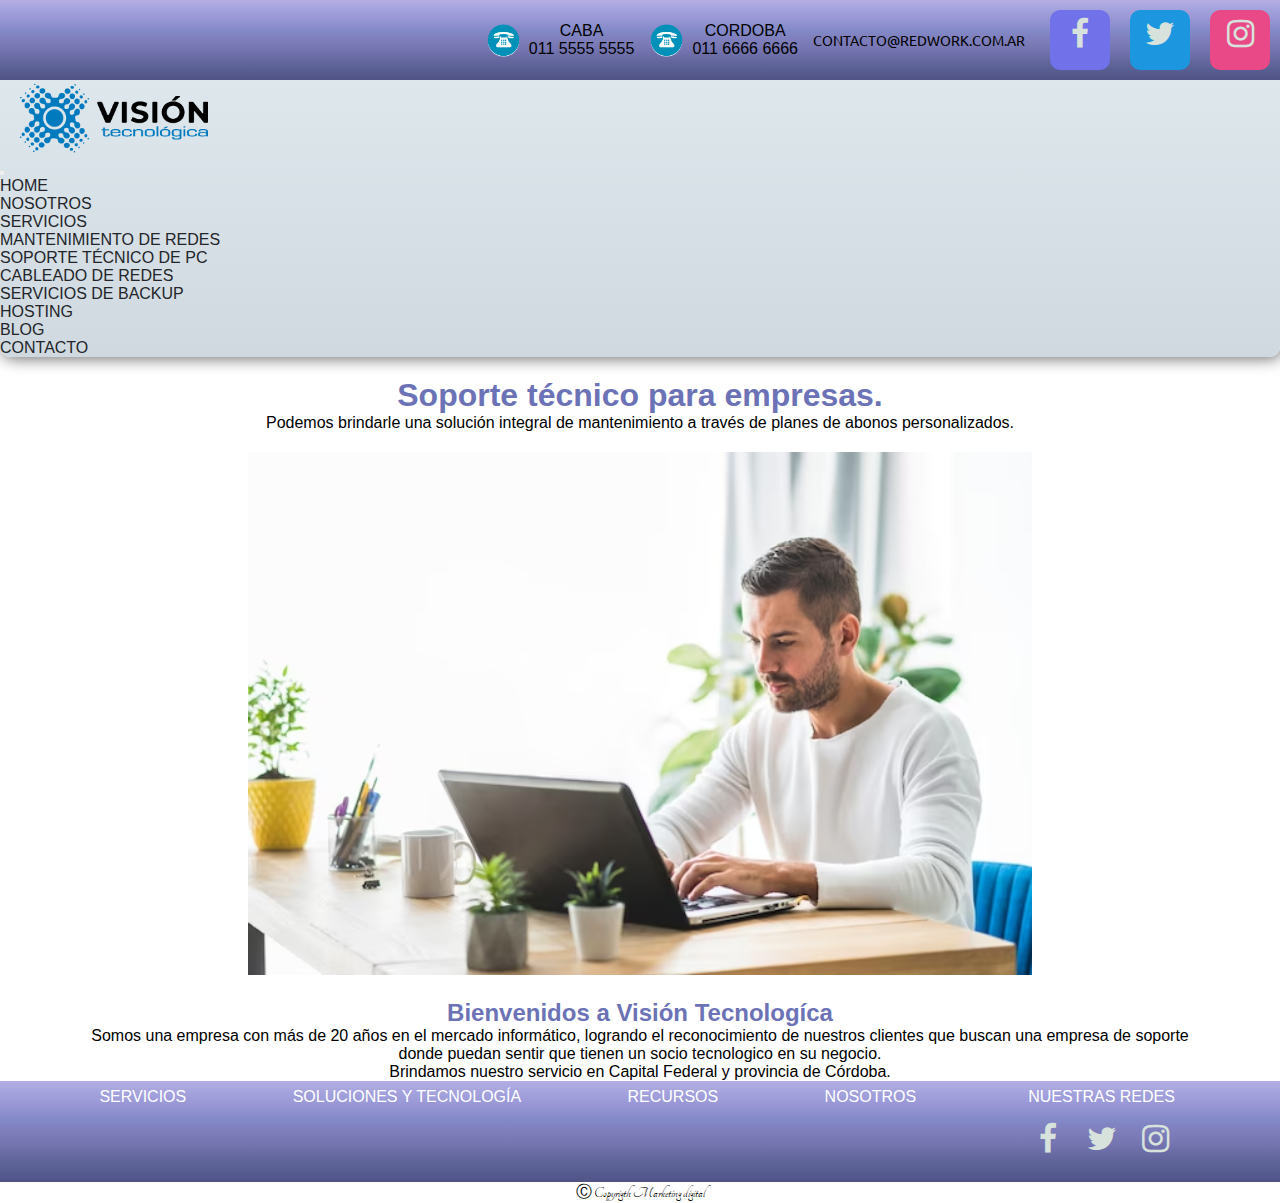
<file: index.html>
<!DOCTYPE html>
<html lang="en">

<head>
  <meta charset="UTF-8">
  <meta http-equiv="X-UA-Compatible" content="IE=edge">
  <meta name="viewport" content="width=device-width, initial-scale=1.0">
  <meta name="description" content="Visión Tecnológica-Soporte de computadoras-Soporte-iT-Redes-">
  <meta name="keywords" content="Informática, Sistemas, Computadoras, Redes, Soporte Técnico">
  <link rel="shortcut icon" href="./recursos/icono.png">
  <title>Visión | Inicio</title>
  <link href="https://cdn.jsdelivr.net/npm/bootstrap@5.3.0/dist/css/bootstrap.min.css" rel="stylesheet"
    integrity="sha384-9ndCyUaIbzAi2FUVXJi0CjmCapSmO7SnpJef0486qhLnuZ2cdeRhO02iuK6FUUVM" crossorigin="anonymous">
  <link href="https://maxcdn.bootstrapcdn.com/font-awesome/4.7.0/css/font-awesome.min.css" rel="stylesheet"
    integrity="sha384-wvfXpqpZZVQGK6TAh5PVlGOfQNHSoD2xbE+QkPxCAFlNEevoEH3Sl0sibVcOQVnN" crossorigin="anonymous">
  <link rel="stylesheet" href="./css/style.css">
</head>

<body>

  <header class="header">
    <section class="header-hijo">
      <nav class="nav-header">
        <div>
          <div>
            <img class="te" src="./recursos/Te.png" alt="te">
          </div>
          <div>
            <ul>
              <li>CABA</li>
              <li>011 5555 5555</li>
            </ul>
          </div>
          <div>
            <img class="te" src="./recursos/Te.png" alt="te">
          </div>
          <div>
            <ul>
              <li>Cordoba</li>
              <li>011 6666 6666</li>
            </ul>
          </div>
          <div>
            <p class="correo">contacto@redwork.com.ar</p>
          </div>
        
          <div class="wrapper">
            <ul>
              <li class="facebook"><a href="https://www.facebook.com/" target="_blank"><i class="fa fa-facebook fa-2x"
                    aria-hidden="true"></i></a></li>
              <li class="twitter"><a href="https://twitter.com/?lang=es" target="_blank"><i class="fa fa-twitter fa-2x"
                    aria-hidden="true"></i></a></li>
              <li class="instagram"><a href="https://www.instagram.com/" target="_blank"><i
                    class="fa fa-instagram fa-2x" aria-hidden="true"></i></a></li>
            </ul>
          </div>

      </nav>


    </section>

    <nav class="navbar navbar-expand-lg">
      <a href="./index.html"><img class="logo" src="./recursos/logotipoweb.png" alt="logo-web"></a>

      <div class="container-fluid">
        <button class="navbar-toggler" type="button" data-bs-toggle="collapse" data-bs-target="#navbarSupportedContent"
          aria-controls="navbarSupportedContent" aria-expanded="false" aria-label="Toggle navigation">
          <span class="navbar-toggler-icon"></span>
        </button>
        <div class="collapse navbar-collapse" id="navbarSupportedContent">

          <ul class="navbar-nav me-auto mb-2 mb-lg-0">

            <li class="nav-item">
              <a class="nav-link active" aria-current="page" href="#">Home</a>
            </li>

            <li class="nav-item">
              <a class="nav-link" href="./pages/nosotros.html">Nosotros</a>
            </li>
            <li class="nav-item dropdown">
              <a class="nav-link dropdown-toggle" href="./pages/servicios.html" role="button" data-bs-toggle="dropdown"
                aria-expanded="false">
                Servicios
              </a>
              <ul class="dropdown-menu">
                <li><a class="dropdown-item" href="./pages/servicios.html">Mantenimiento de Redes</a></li>
                <li><a class="dropdown-item" href="./pages/servicios.html">Soporte técnico de PC</a></li>
                <li><a class="dropdown-item" href="./pages/servicios.html">Cableado de Redes</a></li>
                <li><a class="dropdown-item" href="./pages/servicios.html">Servicios de Backup</a></li>
                <li><a class="dropdown-item" href="./pages/servicios.html">Hosting</a></li>

              </ul>
            </li>
            <li><a class="nav-link" href="./pages/blog.html">Blog</a>
            </li>
            <li>
              <a class="nav-link" href="./pages/contacto.html">Contacto</a>
            </li>
          </ul>
        </div>
      </div>
    </nav>
  </header>

  <main class="main-index">
    <h1>Soporte técnico para empresas.</h1>
    <p>Podemos brindarle una solución integral de mantenimiento a través de planes de abonos personalizados.</p>
    <img src="./recursos/1.avif" alt="hombre trabajando">
    <h2 class="bienvenidos"><span class="edit">Bienvenidos a Visión Tecnologíca</span> </h2>
    <p>Somos una empresa con más de 20 años en el mercado informático, logrando el reconocimiento de nuestros clientes
      que buscan una empresa de soporte donde puedan sentir que tienen un socio tecnologico en su negocio.</p>
    <p>Brindamos nuestro servicio en Capital Federal y provincia de Córdoba.</p>
  </main>

  <footer class="footer">

    <div>
      <ul>
        <li><a class="footer-servicios" href="./pages/servicios.html">SERVICIOS</li></a>
      </ul>
    </div>
    <div>
      <ul>
        <li><a class="footer-soluciones" href="./pages/contacto.html">SOLUCIONES Y TECNOLOGÍA</li></a>
      </ul>
    </div>
    <div>
      <ul>
        <li><a class="footer-recursos" href="./pages/nosotros.html">RECURSOS</li></a>
      </ul>
    </div>
    <div>
      <ul>
        <li><a class="footer-nosotros" href="./pages/nosotros.html">NOSOTROS</li></a>
      </ul>
    </div>
    <div class="footer-redes">
      <ul>
        <li class="texto-redes">NUESTRAS REDES</li>

      </ul>
      <div class="wrapper">
        <ul>
          <li class="facebook"><a href="https://www.facebook.com/" target="_blank"><i class="fa fa-facebook fa-2x"
                aria-hidden="true"></i></a></li>
          <li class="twitter"><a href="https://twitter.com/?lang=es" target="_blank"><i class="fa fa-twitter fa-2x"
                aria-hidden="true"></i></a></li>
          <li class="instagram"><a href="https://www.instagram.com/" target="_blank"><i class="fa fa-instagram fa-2x"
                aria-hidden="true"></i></a></li>
        </ul>
      </div>
    </div>
  </footer>
  <p class="firma">&#9400; Copyrigth Marketing digital</p>

  <script src="https://cdn.jsdelivr.net/npm/bootstrap@5.3.0/dist/js/bootstrap.bundle.min.js"
    integrity="sha384-geWF76RCwLtnZ8qwWowPQNguL3RmwHVBC9FhGdlKrxdiJJigb/j/68SIy3Te4Bkz"
    crossorigin="anonymous"></script>
</body>

</html>
</file>
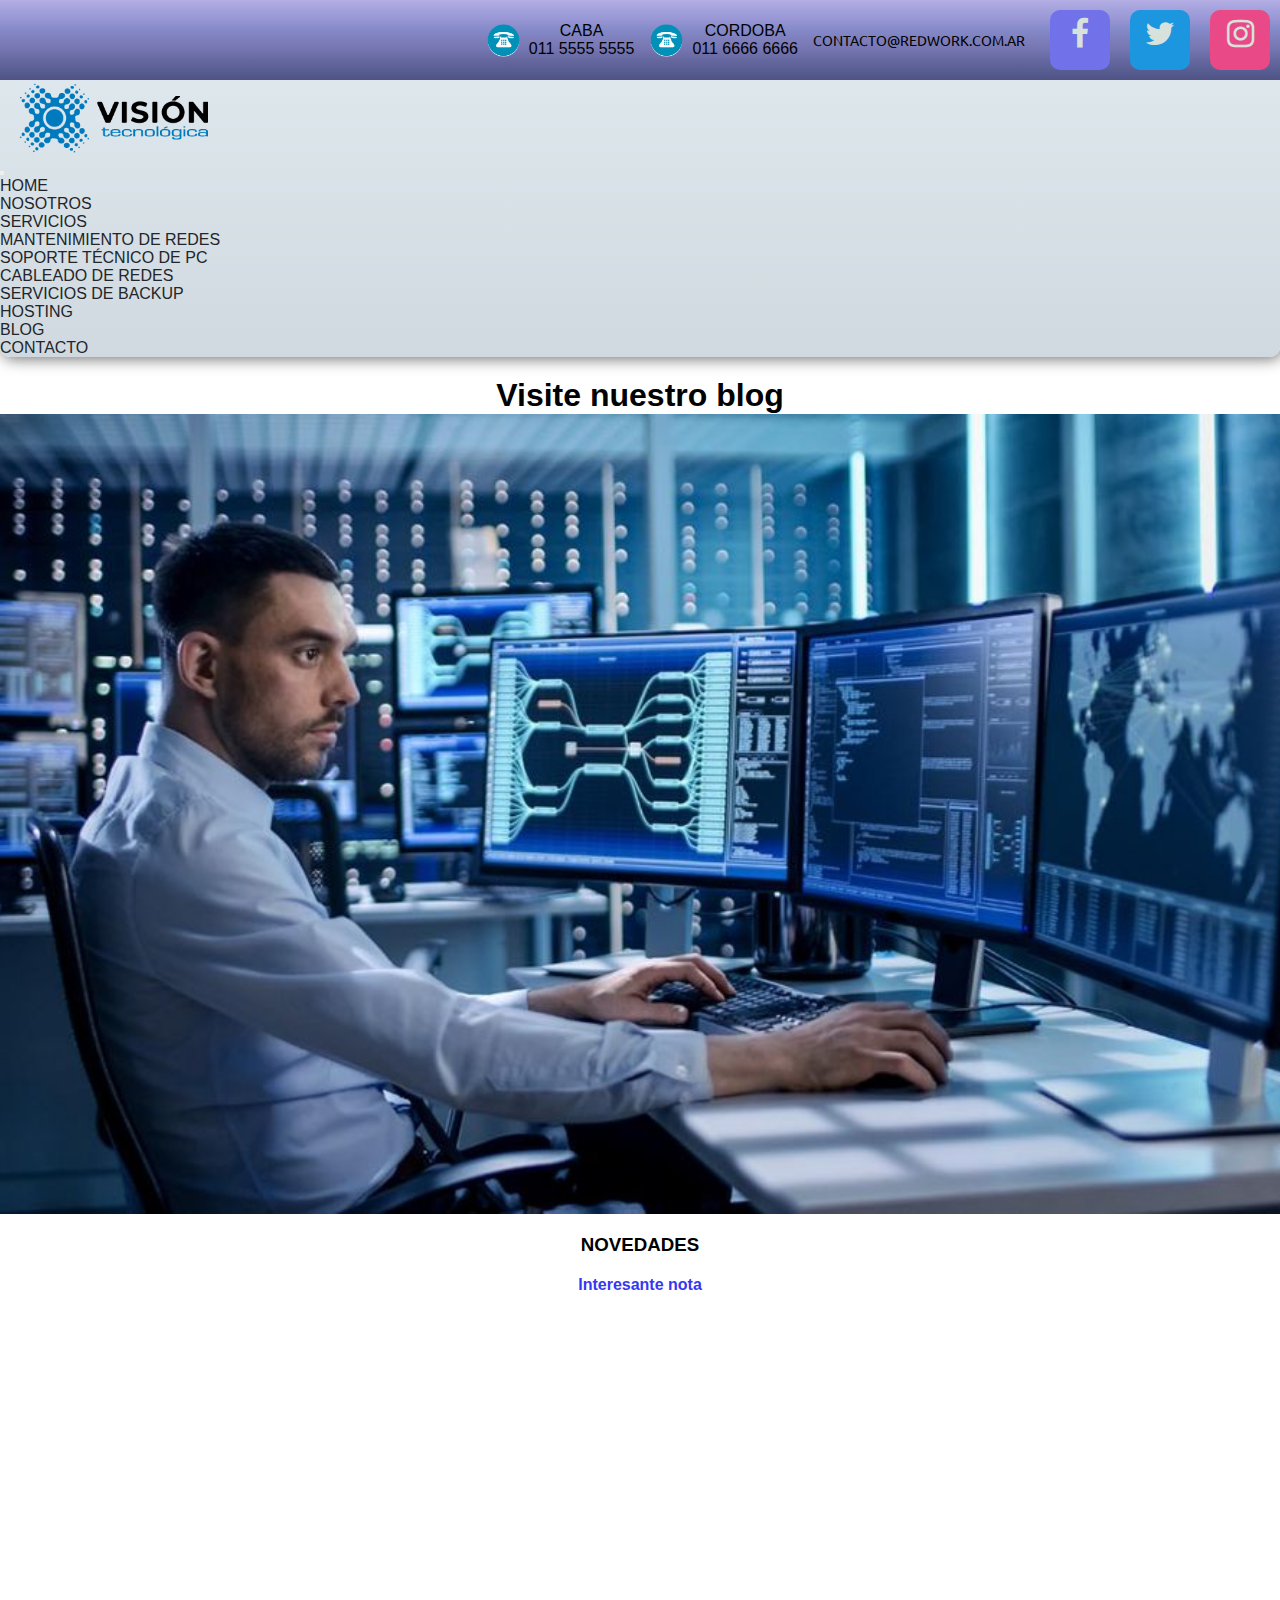
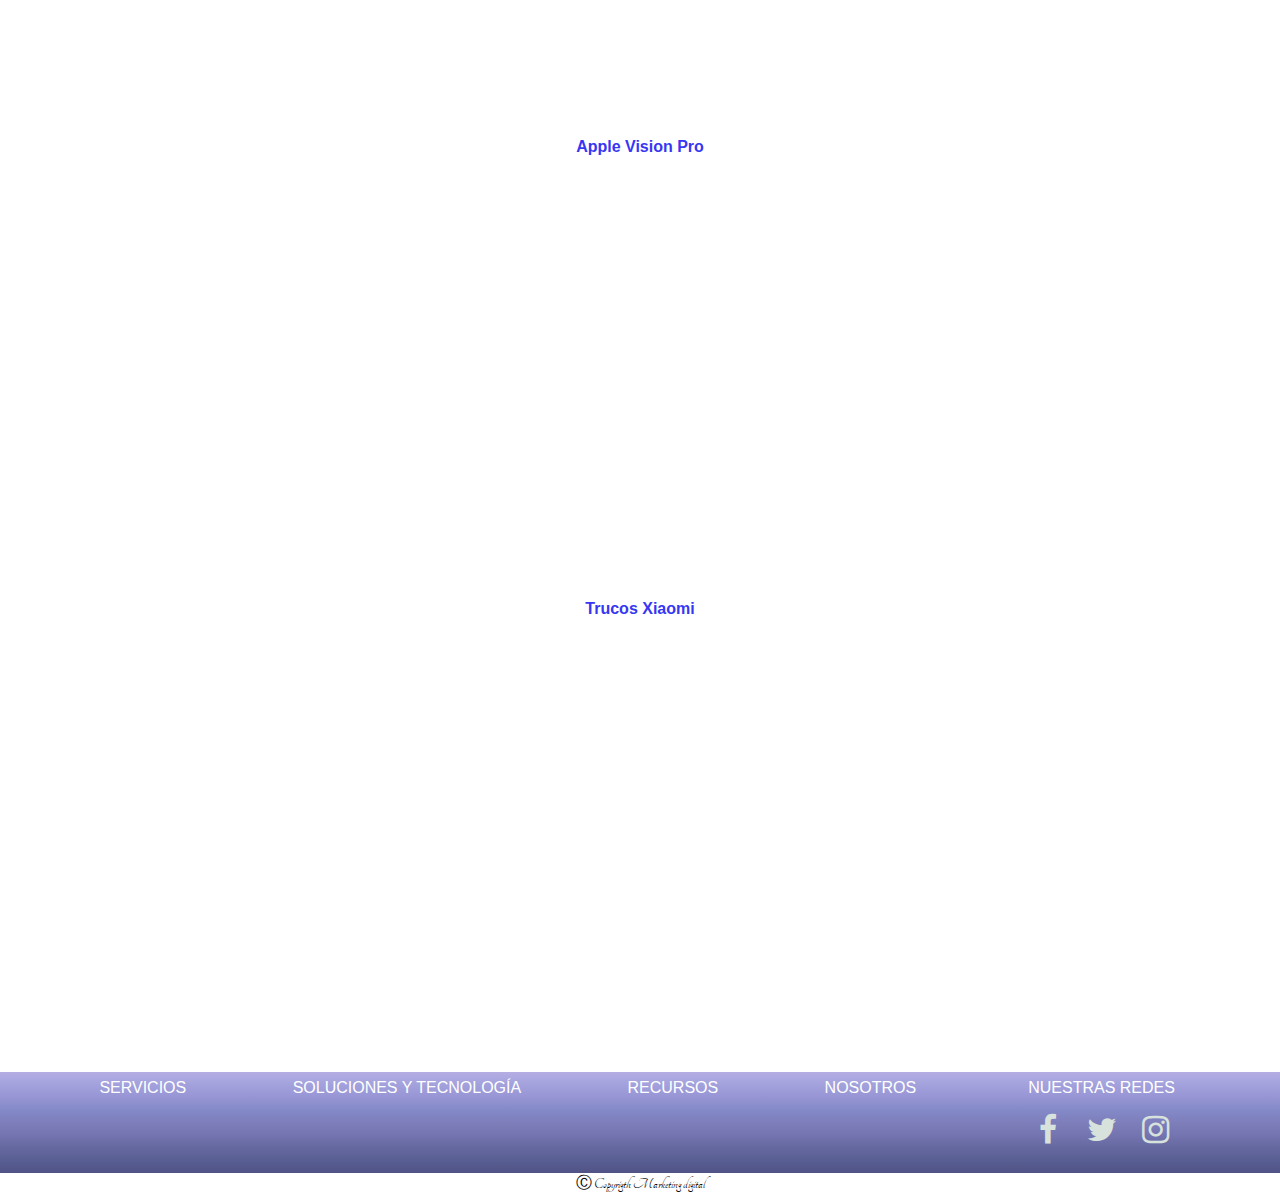
<file: pages/blog.html>
<!DOCTYPE html>
<html lang="en">

<head>
  <meta charset="UTF-8">
  <meta http-equiv="X-UA-Compatible" content="IE=edge">
  <meta name="viewport" content="width=device-width, initial-scale=1.0">
  <meta name="description"
    content="Visión Tecnológica-Personal altamente calificado-Cursos y Posgrados- Capacitaciones">
  <meta name="keywords" content="Novedades, Blog, Apple, Informático, Tecnología, Trucos, Xiaomi">
  <link rel="shortcut icon" href="../recursos/icono.png">
  <title>Visión | Blog</title>
  <link href="https://cdn.jsdelivr.net/npm/bootstrap@5.3.0/dist/css/bootstrap.min.css" rel="stylesheet"
    integrity="sha384-9ndCyUaIbzAi2FUVXJi0CjmCapSmO7SnpJef0486qhLnuZ2cdeRhO02iuK6FUUVM" crossorigin="anonymous">
  <link href="https://maxcdn.bootstrapcdn.com/font-awesome/4.7.0/css/font-awesome.min.css" rel="stylesheet"
    integrity="sha384-wvfXpqpZZVQGK6TAh5PVlGOfQNHSoD2xbE+QkPxCAFlNEevoEH3Sl0sibVcOQVnN" crossorigin="anonymous">
  <link rel="stylesheet" href="../css/style.css">
</head>

<body>

  <header class="header">
    <section class="header-hijo">
      <nav class="nav-header">
        <div>
          <div>
            <img class="te" src="../recursos/Te.png" alt="te">
          </div>
          <div>
            <ul>
              <li>CABA</li>
              <li>011 5555 5555</li>
            </ul>
          </div>
          <div>
            <img class="te" src="../recursos/Te.png" alt="te">
          </div>
          <div>
            <ul>
              <li>Cordoba</li>
              <li>011 6666 6666</li>
            </ul>
          </div>
          <div>
            <p class="correo">contacto@redwork.com.ar</p>
          </div>

          <div class="wrapper">
            <ul>
              <li class="facebook"><a href="https://www.facebook.com/" target="_blank"><i class="fa fa-facebook fa-2x"
                    aria-hidden="true"></i></a></li>
              <li class="twitter"><a href="https://twitter.com/?lang=es" target="_blank"><i class="fa fa-twitter fa-2x"
                    aria-hidden="true"></i></a></li>
              <li class="instagram"><a href="https://www.instagram.com/" target="_blank"><i
                    class="fa fa-instagram fa-2x" aria-hidden="true"></i></a></li>
            </ul>
          </div>


      </nav>
    </section>
    <nav class="navbar navbar-expand-lg">
      <a href="../index.html"><img class="logo" src="../recursos/logotipoweb.png" alt="logo-web"></a>
      <div class="container-fluid">
        <button class="navbar-toggler" type="button" data-bs-toggle="collapse" data-bs-target="#navbarSupportedContent"
          aria-controls="navbarSupportedContent" aria-expanded="false" aria-label="Toggle navigation">
          <span class="navbar-toggler-icon"></span>
        </button>
        <div class="collapse navbar-collapse" id="navbarSupportedContent">
          <ul class="navbar-nav me-auto mb-2 mb-lg-0">
            <li class="nav-item">
              <a class="nav-link active" aria-current="page" href="../index.html">Home</a>
            </li>

            <li class="nav-item">
              <a class="nav-link" href="./nosotros.html">Nosotros</a>
            </li>
            <li class="nav-item dropdown">
              <a class="nav-link dropdown-toggle" href="./servicios.html" role="button" data-bs-toggle="dropdown"
                aria-expanded="false">
                Servicios
              </a>
              <ul class="dropdown-menu">
                <li><a class="dropdown-item" href="./servicios.html">Mantenimiento de Redes</a>
                </li>
                <li><a class="dropdown-item" href="./servicios.html">Soporte técnico de PC</a>
                </li>
                <li><a class="dropdown-item" href="./servicios.html">Cableado de Redes</a></li>
                <li><a class="dropdown-item" href="./servicios.html">Servicios de Backup</a></li>
                <li><a class="dropdown-item" href="./servicios.html">Hosting</a></li>

              </ul>
            </li>
            <li><a class="nav-link" href="./blog.html">Blog</a>
            </li>
            <li>
              <a class="nav-link" href="./contacto.html">Contacto</a>
            </li>
          </ul>
        </div>
      </div>
    </nav>



  </header>
  <main class="main-blog">

    <section>
      <div>
        <h1>Visite nuestro blog</h1>
      </div>

      <div class="img-blog">

      </div>
    </section>

    <section class="videos-blog">
      <div>
        <h3>NOVEDADES</h3>
      </div>
      <h4>Interesante nota</h4>
      <iframe src="https://www.youtube.com/embed/jb5bSTzURJQ" title="YouTube video player" frameborder="0"
        allow="accelerometer; autoplay; clipboard-write; encrypted-media; gyroscope; picture-in-picture; web-share"
        allowfullscreen></iframe>

      <h4>Apple Vision Pro</h4>
      <iframe src="https://www.youtube.com/embed/hYYKAtI5mZs" title="YouTube video player" frameborder="0"
        allow="accelerometer; autoplay; clipboard-write; encrypted-media; gyroscope; picture-in-picture; web-share"
        allowfullscreen></iframe>

      <h4>Trucos Xiaomi</h4>
      <iframe src="https://www.youtube.com/embed/TRKkkMrKNFY" title="YouTube video player" frameborder="0"
        allow="accelerometer; autoplay; clipboard-write; encrypted-media; gyroscope; picture-in-picture; web-share"
        allowfullscreen></iframe>

    </section>
  </main>

  <footer class="footer">

    <div>
      <ul>
        <li><a class="footer-servicios" href="./servicios.html">SERVICIOS</li></a>
      </ul>
    </div>
    <div>
      <ul>
        <li><a class="footer-soluciones" href="./contacto.html">SOLUCIONES Y TECNOLOGÍA</li></a>
      </ul>
    </div>
    <div>
      <ul>
        <li><a class="footer-recursos" href="./nosotros.html">RECURSOS</li></a>
      </ul>
    </div>
    <div>
      <ul>
        <li><a class="footer-nosotros" href="./nosotros.html">NOSOTROS</li></a>
      </ul>
    </div>
    <div class="footer-redes">
      <ul>
        <li class="texto-redes">NUESTRAS REDES</li>

      </ul>
      <div class="wrapper">
        <ul>
          <li class="facebook"><a href="https://www.facebook.com/" target="_blank"><i class="fa fa-facebook fa-2x"
                aria-hidden="true"></i></a></li>
          <li class="twitter"><a href="https://twitter.com/?lang=es" target="_blank"><i class="fa fa-twitter fa-2x"
                aria-hidden="true"></i></a></li>
          <li class="instagram"><a href="https://www.instagram.com/" target="_blank"><i class="fa fa-instagram fa-2x"
                aria-hidden="true"></i></a></li>
        </ul>
      </div>
    </div>

  </footer>
  <p class="firma">&#9400; Copyrigth Marketing digital</p>

  <script src="https://cdn.jsdelivr.net/npm/bootstrap@5.3.0/dist/js/bootstrap.bundle.min.js"
    integrity="sha384-geWF76RCwLtnZ8qwWowPQNguL3RmwHVBC9FhGdlKrxdiJJigb/j/68SIy3Te4Bkz"
    crossorigin="anonymous"></script>
</body>

</html>
</file>
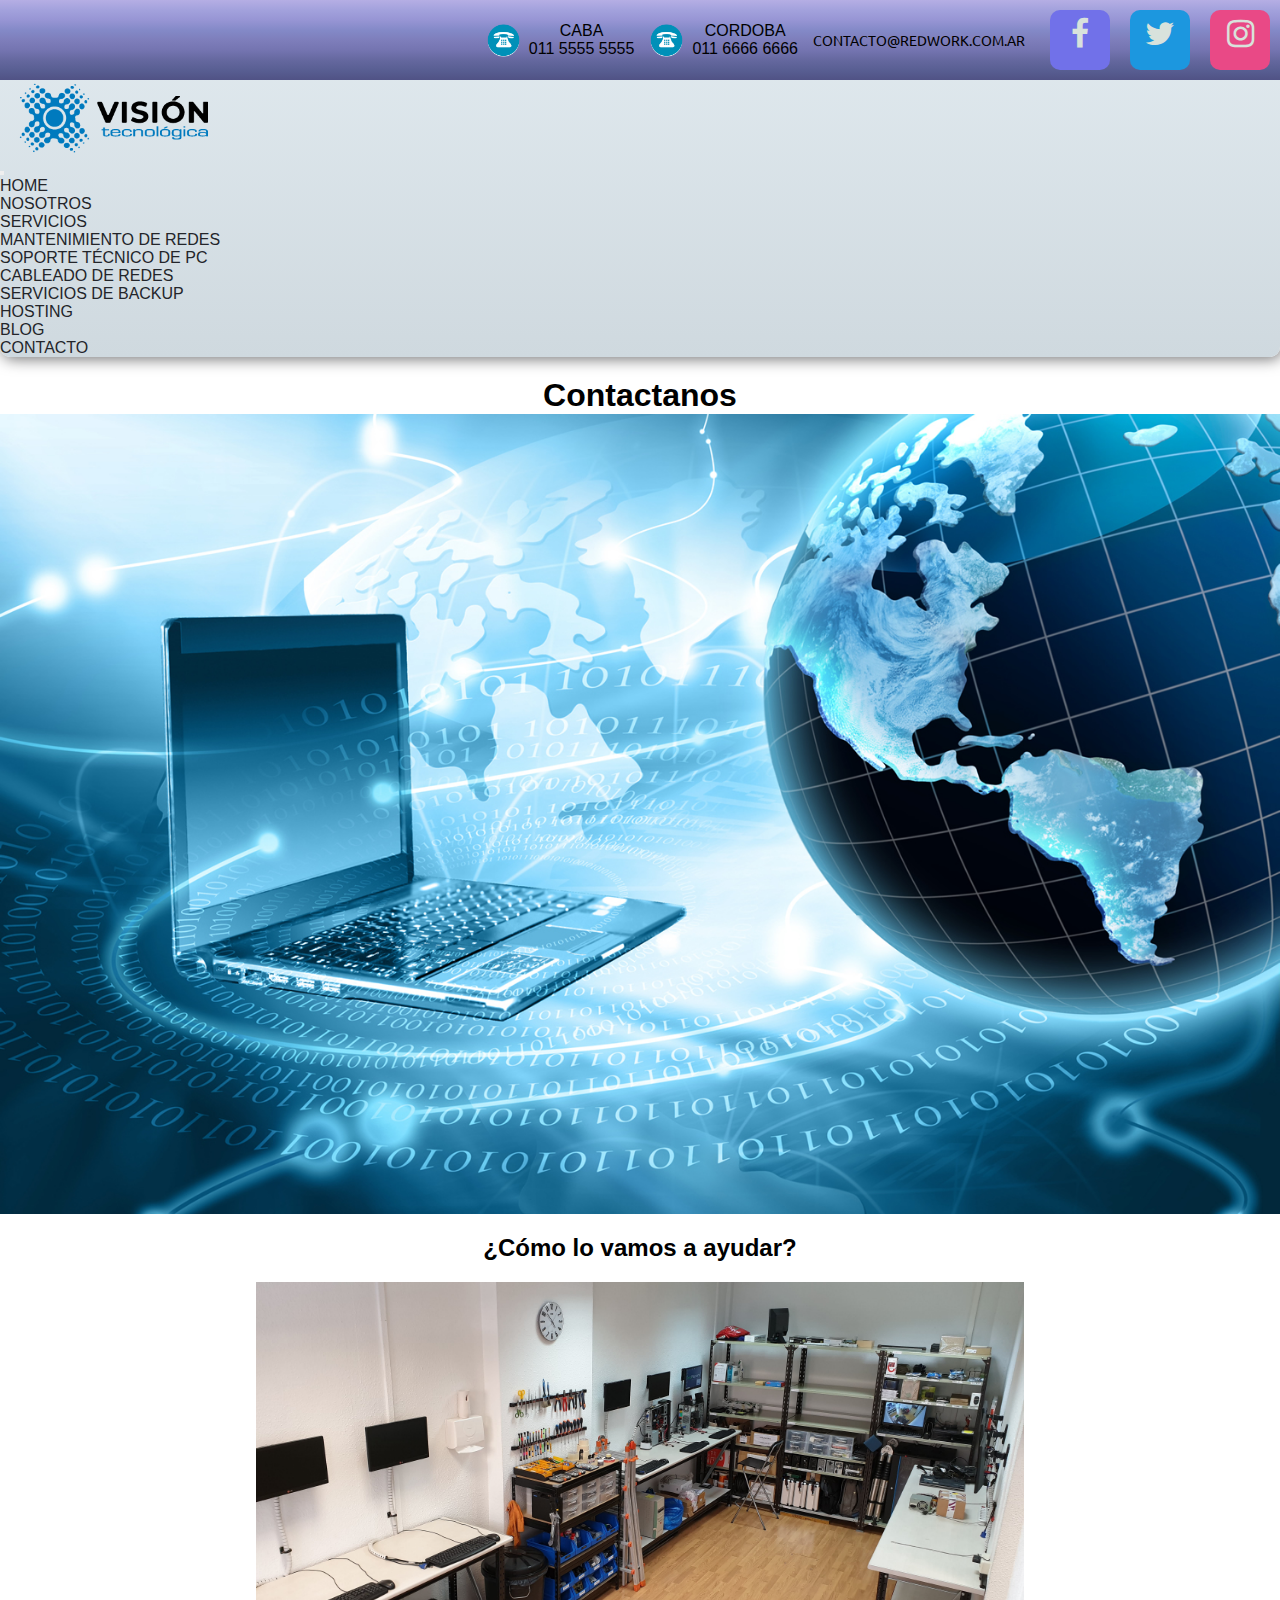
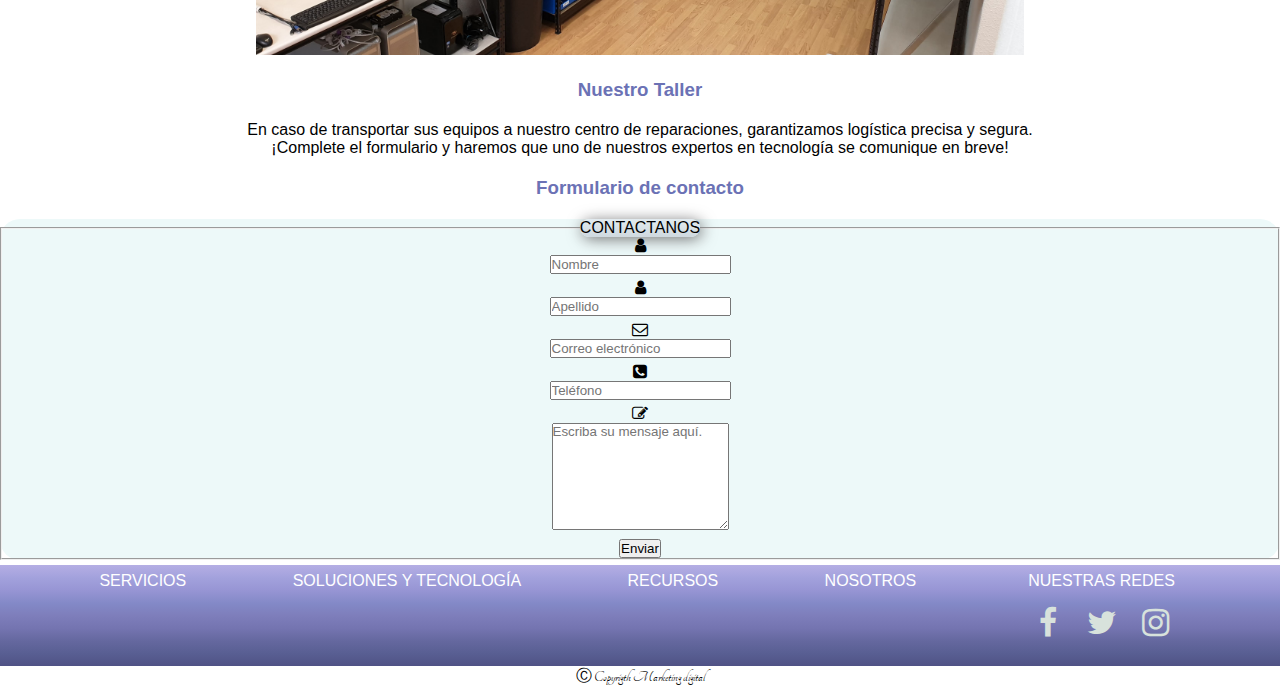
<file: pages/contacto.html>
<!DOCTYPE html>
<html lang="en">

<head>
    <meta charset="UTF-8">
    <meta http-equiv="X-UA-Compatible" content="IE=edge">
    <meta name="viewport" content="width=device-width, initial-scale=1.0">
    <meta name="description" content="Con Visión Tecnológica podes contarte para que te ayudemos">
    <meta name="keywords"  content="Contacto, Taller, Soporte, Informático, Formulario, Servicio, Plataforma">
    <link rel="shortcut icon" href="../recursos/icono.png">
    <title>Visión | Contacto</title>
    <link href="https://cdn.jsdelivr.net/npm/bootstrap@5.3.0/dist/css/bootstrap.min.css" rel="stylesheet"
        integrity="sha384-9ndCyUaIbzAi2FUVXJi0CjmCapSmO7SnpJef0486qhLnuZ2cdeRhO02iuK6FUUVM" crossorigin="anonymous">
        <link href="https://maxcdn.bootstrapcdn.com/font-awesome/4.7.0/css/font-awesome.min.css" rel="stylesheet"
        integrity="sha384-wvfXpqpZZVQGK6TAh5PVlGOfQNHSoD2xbE+QkPxCAFlNEevoEH3Sl0sibVcOQVnN" crossorigin="anonymous">
        <link rel="stylesheet" href="../css/style.css">
</head>

<body>

    <header class="header">
        <section class="header-hijo">
            <nav class="nav-header">
                <div>
                    <div>
                        <img class="te" src="../recursos/Te.png" alt="te">
                    </div>
                    <div>
                        <ul>
                            <li>CABA</li>
                            <li>011 5555 5555</li>
                        </ul>
                    </div>
                    <div>
                        <img class="te" src="../recursos/Te.png" alt="te">
                    </div>
                    <div>
                        <ul>
                            <li>Cordoba</li>
                            <li>011 6666 6666</li>
                        </ul>
                    </div>
                    <div>
                        <p class="correo">contacto@redwork.com.ar</p>
                    </div>
               
                    <div class="wrapper">
                        <ul>
                          <li class="facebook"><a href="https://www.facebook.com/" target="_blank"><i class="fa fa-facebook fa-2x"
                                aria-hidden="true"></i></a></li>
                          <li class="twitter"><a href="https://twitter.com/?lang=es" target="_blank"><i class="fa fa-twitter fa-2x"
                                aria-hidden="true"></i></a></li>
                          <li class="instagram"><a href="https://www.instagram.com/" target="_blank"><i
                                class="fa fa-instagram fa-2x" aria-hidden="true"></i></a></li>
                        </ul>
                      </div>

            </nav>
        </section>
        <nav class="navbar navbar-expand-lg">
            <a href="../index.html"><img class="logo" src="../recursos/logotipoweb.png" alt="logo-web"></a>
            <div class="container-fluid">
                <button class="navbar-toggler" type="button" data-bs-toggle="collapse"
                    data-bs-target="#navbarSupportedContent" aria-controls="navbarSupportedContent"
                    aria-expanded="false" aria-label="Toggle navigation">
                    <span class="navbar-toggler-icon"></span>
                </button>
                <div class="collapse navbar-collapse" id="navbarSupportedContent">
                    <ul class="navbar-nav me-auto mb-2 mb-lg-0">
                        <li class="nav-item">
                            <a class="nav-link active" aria-current="page" href="../index.html">Home</a>
                        </li>

                        <li class="nav-item">
                            <a class="nav-link" href="./nosotros.html">Nosotros</a>
                        </li>
                        <li class="nav-item dropdown">
                            <a class="nav-link dropdown-toggle" href="./servicios.html" role="button"
                                data-bs-toggle="dropdown" aria-expanded="false">
                                Servicios
                            </a>
                            <ul class="dropdown-menu">
                                <li><a class="dropdown-item" href="./servicios.html">Mantenimiento de Redes</a>
                                </li>
                                <li><a class="dropdown-item" href="./servicios.html">Soporte técnico de PC</a>
                                </li>
                                <li><a class="dropdown-item" href="./servicios.html">Cableado de Redes</a></li>
                                <li><a class="dropdown-item" href="./servicios.html">Servicios de Backup</a></li>
                                <li><a class="dropdown-item" href="./servicios.html">Hosting</a></li>
                            
                            </ul>
                        </li>
                        <li><a class="nav-link" href="./blog.html">Blog</a>
                        </li>
                        <li>
                            <a class="nav-link" href="./contacto.html">Contacto</a>
                        </li>
                    </ul>
                </div>
            </div>
        </nav>

    </header>
    <main class="main-contacto">
        <h1>Contactanos</h1>
        <div class="img-contacto">
        
        </div>
        <h2>¿Cómo lo vamos a ayudar?</h2>

        <img src="../recursos/contacto2.jpg" alt="Taller">

        <h3>Nuestro Taller</h3>

        <p>En caso de transportar sus equipos a nuestro centro de reparaciones, garantizamos logística precisa y segura.
        </p>


        <p>¡Complete el formulario y haremos que uno de nuestros expertos en tecnología se comunique en breve!</p>

        <h3>Formulario de contacto</h3>



        <div class="container">
            <div class="row">
                <div class="col-md-12">
                    <div class="well well-sm">
                        <form class="form-horizontal" method="post">
                            <fieldset>
                                <legend class="text-center header">Contactanos</legend>

                                <div class="form-group">
                                    <span class="col-md-1 col-md-offset-2 text-center"><i
                                            class="fa fa-user bigicon"></i></span>
                                    <div class="container col-md-8">
                                        <input id="fname" name="name" type="text" placeholder="Nombre"
                                            class="form-control">
                                    </div>
                                </div>
                                <div class="form-group">
                                    <span class="col-md-1 col-md-offset-2 text-center"><i
                                            class="fa fa-user bigicon"></i></span>
                                    <div class="container col-md-8">
                                        <input id="lname" name="name" type="text" placeholder="Apellido"
                                            class="form-control">
                                    </div>
                                </div>

                                <div class="form-group">
                                    <span class="col-md-1 col-md-offset-2 text-center"><i
                                            class="fa fa-envelope-o bigicon"></i></span>
                                    <div class="container col-md-8">
                                        <input id="email" name="email" type="text" placeholder="Correo electrónico"
                                            class="form-control">
                                    </div>
                                </div>

                                <div class="form-group">
                                    <span class="col-md-1 col-md-offset-2 text-center"><i
                                            class="fa fa-phone-square bigicon"></i></span>
                                    <div class="container col-md-8">
                                        <input id="phone" name="phone" type="text" placeholder="Teléfono"
                                            class="form-control">
                                    </div>
                                </div>

                                <div class="form-group">
                                    <span class="col-md-1 col-md-offset-2 text-center"><i
                                            class="fa fa-pencil-square-o bigicon"></i></span>
                                    <div class="container col-md-8">
                                        <textarea class="form-control" id="message" name="message"
                                            placeholder="Escriba su mensaje aquí." rows="7"></textarea>
                                    </div>
                                </div>

                                <div class="form-group">
                                    <div class="col-md-12 text-center">
                                        <button type="submit" class="btn btn-primary btn-lg">Enviar</button>
                                    </div>
                                </div>
                            </fieldset>
                        </form>
                    </div>
                </div>
            </div>
        </div>
 







    </main>

    <footer class="footer">

        <div>
          <ul>
            <li><a class="footer-servicios" href="./servicios.html">SERVICIOS</li></a>
          </ul>
        </div>
        <div>
          <ul>
            <li><a class="footer-soluciones" href="./contacto.html">SOLUCIONES Y TECNOLOGÍA</li></a>
          </ul>
        </div>
        <div>
          <ul>
            <li><a class="footer-recursos" href="./nosotros.html">RECURSOS</li></a>
          </ul>
        </div>
        <div>
          <ul>
            <li><a class="footer-nosotros" href="./nosotros.html">NOSOTROS</li></a>
          </ul>
        </div>
        <div class="footer-redes">
          <ul>
            <li class="texto-redes">NUESTRAS REDES</li>

          </ul>
          <div class="wrapper">
            <ul>
              <li class="facebook"><a href="https://www.facebook.com/" target="_blank"><i class="fa fa-facebook fa-2x"
                    aria-hidden="true"></i></a></li>
              <li class="twitter"><a href="https://twitter.com/?lang=es" target="_blank"><i class="fa fa-twitter fa-2x"
                    aria-hidden="true"></i></a></li>
              <li class="instagram"><a href="https://www.instagram.com/" target="_blank"><i class="fa fa-instagram fa-2x"
                    aria-hidden="true"></i></a></li>
            </ul>
          </div>
        </div>
    
      </footer>
    <p class="firma">&#9400; Copyrigth Marketing digital</p>

    <script src="https://cdn.jsdelivr.net/npm/bootstrap@5.3.0/dist/js/bootstrap.bundle.min.js"
        integrity="sha384-geWF76RCwLtnZ8qwWowPQNguL3RmwHVBC9FhGdlKrxdiJJigb/j/68SIy3Te4Bkz"
        crossorigin="anonymous"></script>
</body>

</html>
</file>
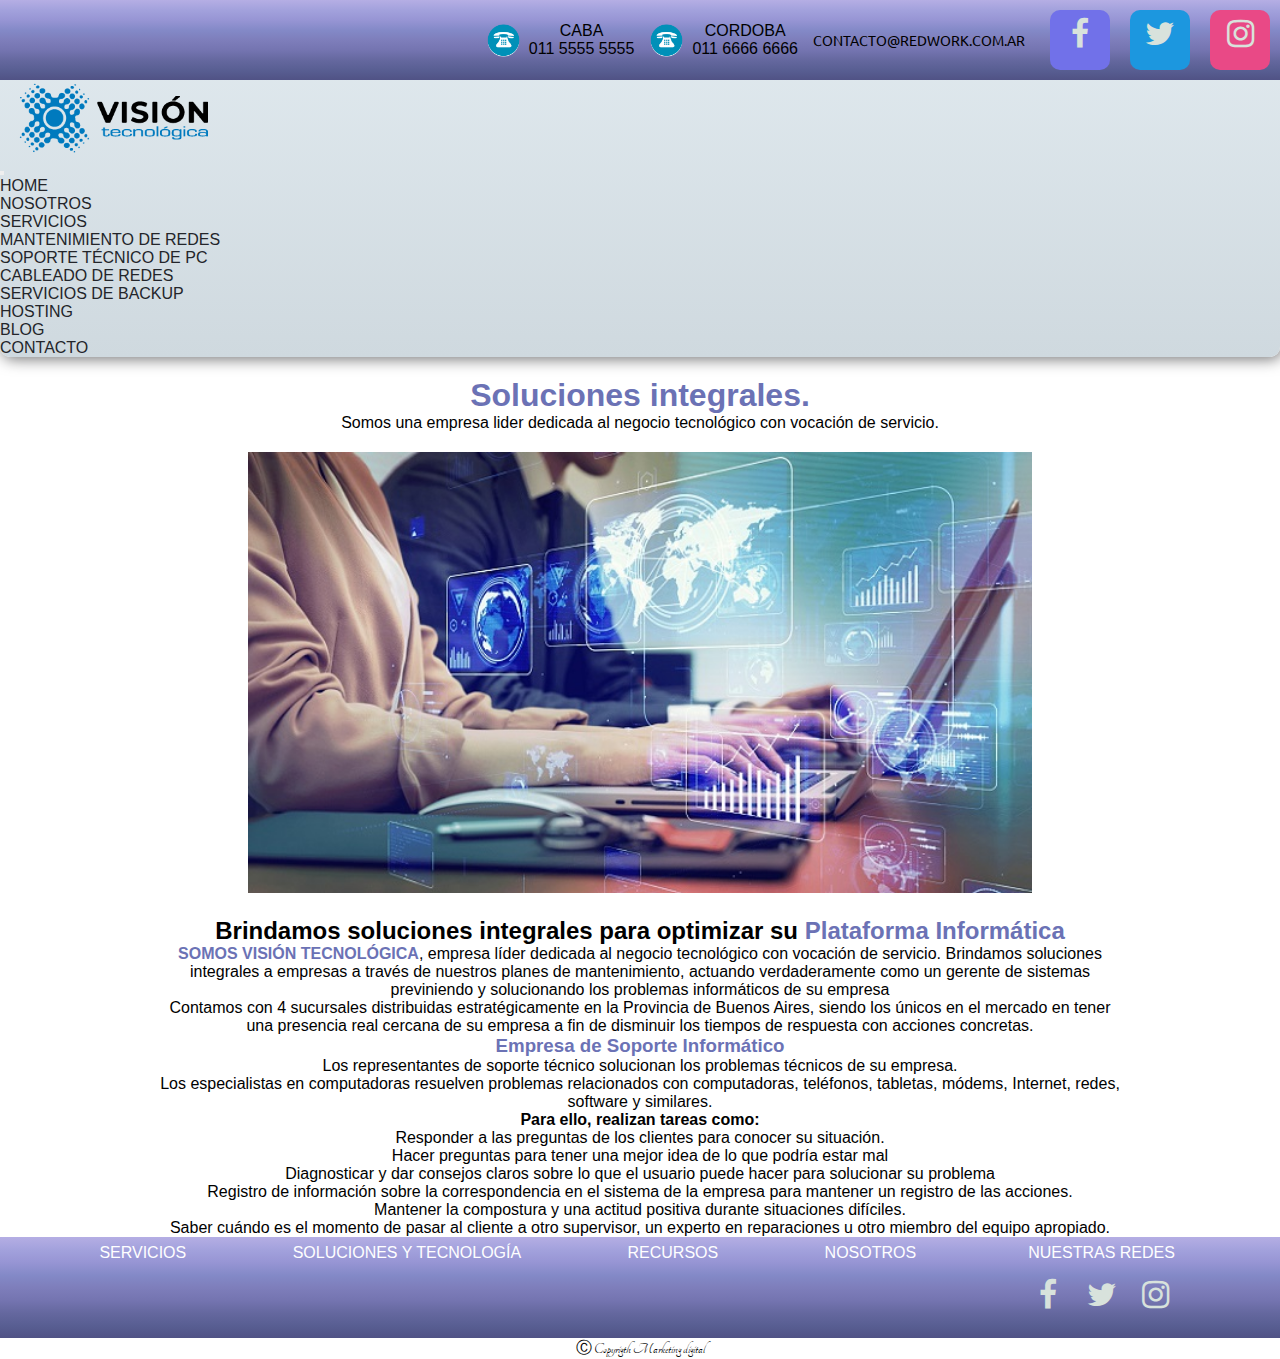
<file: pages/nosotros.html>
<!DOCTYPE html>
<html lang="en">

<head>
    <meta charset="UTF-8">
    <meta http-equiv="X-UA-Compatible" content="IE=edge">
    <meta name="viewport" content="width=device-width, initial-scale=1.0">
    <meta name="description" content="Visión Tecnológica somos una empresa lider dedicada al negocio tecnólogico">
    <meta name="keywords"  content="Nosotros, Empresa, Soporte, Informático, Tecnología, Servicio, Plataforma">
    <link rel="shortcut icon" href="../recursos/icono.png">
    <title>Visión | Nosotros</title>
    <link href="https://cdn.jsdelivr.net/npm/bootstrap@5.3.0/dist/css/bootstrap.min.css" rel="stylesheet"
        integrity="sha384-9ndCyUaIbzAi2FUVXJi0CjmCapSmO7SnpJef0486qhLnuZ2cdeRhO02iuK6FUUVM" crossorigin="anonymous">
        <link href="https://maxcdn.bootstrapcdn.com/font-awesome/4.7.0/css/font-awesome.min.css" rel="stylesheet"
        integrity="sha384-wvfXpqpZZVQGK6TAh5PVlGOfQNHSoD2xbE+QkPxCAFlNEevoEH3Sl0sibVcOQVnN" crossorigin="anonymous">
        <link rel="stylesheet" href="../css/style.css">
</head>

<body>
    <header class="header">
        <section class="header-hijo">
            <nav class="nav-header">
                <div>
                    <div>
                        <img class="te" src="../recursos/Te.png" alt="te">
                    </div>
                    <div>
                        <ul>
                            <li>CABA</li>
                            <li>011 5555 5555</li>
                        </ul>
                    </div>
                    <div>
                        <img class="te" src="../recursos/Te.png" alt="te">
                    </div>
                    <div>
                        <ul>
                            <li>Cordoba</li>
                            <li>011 6666 6666</li>
                        </ul>
                    </div>
                    <div>
                        <p class="correo">contacto@redwork.com.ar</p>
                    </div>
              
                    <div class="wrapper">
                      <ul>
                        <li class="facebook"><a href="https://www.facebook.com/" target="_blank"><i class="fa fa-facebook fa-2x"
                              aria-hidden="true"></i></a></li>
                        <li class="twitter"><a href="https://twitter.com/?lang=es" target="_blank"><i class="fa fa-twitter fa-2x"
                              aria-hidden="true"></i></a></li>
                        <li class="instagram"><a href="https://www.instagram.com/" target="_blank"><i
                              class="fa fa-instagram fa-2x" aria-hidden="true"></i></a></li>
                      </ul>
                    </div>



            </nav>
        </section>
        <nav class="navbar navbar-expand-lg">
            <a href="../index.html"><img class="logo" src="../recursos/logotipoweb.png" alt="logo-web"></a>
            <div class="container-fluid">
                <button class="navbar-toggler" type="button" data-bs-toggle="collapse"
                    data-bs-target="#navbarSupportedContent" aria-controls="navbarSupportedContent"
                    aria-expanded="false" aria-label="Toggle navigation">
                    <span class="navbar-toggler-icon"></span>
                </button>
                <div class="collapse navbar-collapse" id="navbarSupportedContent">
                    <ul class="navbar-nav me-auto mb-2 mb-lg-0">
                        <li class="nav-item">
                            <a class="nav-link active" aria-current="page" href="../index.html">Home</a>
                        </li>

                        <li class="nav-item">
                            <a class="nav-link" href="./nosotros.html">Nosotros</a>
                        </li>
                        <li class="nav-item dropdown">
                            <a class="nav-link dropdown-toggle" href="./servicios.html" role="button"
                                data-bs-toggle="dropdown" aria-expanded="false">
                                Servicios
                            </a>
                            <ul class="dropdown-menu">
                                <li><a class="dropdown-item" href="./servicios.html">Mantenimiento de Redes</a>
                                </li>
                                <li><a class="dropdown-item" href="./servicios.html">Soporte técnico de PC</a>
                                </li>
                                <li><a class="dropdown-item" href="./servicios.html">Cableado de Redes</a></li>
                                <li><a class="dropdown-item" href="./servicios.html">Servicios de Backup</a></li>
                                <li><a class="dropdown-item" href="./servicios.html">Hosting</a></li>
                        
                            </ul>
                        </li>
                        <li><a class="nav-link" href="./blog.html">Blog</a>
                        </li>
                        <li>
                            <a class="nav-link" href="./contacto.html">Contacto</a>
                        </li>
                    </ul>
                </div>
            </div>
        </nav>


    </header>
    <main class="main-nosotros">
        <h1>Soluciones integrales.</h1>
        <p>Somos una empresa lider dedicada al negocio tecnológico con vocación de servicio.</p>
        <img src="../recursos/nosotros.jpg" alt="Trabajamos en equipo">
        <article class="article-nos">
          <h2>Brindamos soluciones integrales para optimizar su <span class="edit-1">Plataforma Informática</span> </h2>
          <p> <span class="edit-2">SOMOS VISIÓN TECNOLÓGICA</span>, empresa líder dedicada al negocio tecnológico con
            vocación de servicio. Brindamos
            soluciones integrales a empresas a través de nuestros planes de mantenimiento, actuando verdaderamente como
            un gerente de sistemas previniendo y solucionando los problemas informáticos de su empresa</p>
          <p>Contamos con 4 sucursales distribuidas estratégicamente en la Provincia de Buenos Aires, siendo los únicos en
            el mercado en tener una presencia real cercana de su empresa a fin de disminuir los tiempos de respuesta con
            acciones concretas.</p>
          <h3> <span class="edit-3">Empresa de Soporte Informático</span></h3>
          <p>Los representantes de soporte técnico solucionan los problemas técnicos de su empresa.</p>
          <p>Los especialistas en computadoras resuelven problemas relacionados con computadoras, teléfonos, tabletas,
            módems, Internet, redes, software y similares.</p>
          <h4>Para ello, realizan tareas como:</h4>
          <p>Responder a las preguntas de los clientes para conocer su situación.</p>
          <p>Hacer preguntas para tener una mejor idea de lo que podría estar mal</p>
          <p>Diagnosticar y dar consejos claros sobre lo que el usuario puede hacer para solucionar su problema</p>
          <p>Registro de información sobre la correspondencia en el sistema de la empresa para mantener un registro de las
            acciones.</p>
          <p>Mantener la compostura y una actitud positiva durante situaciones difíciles.</p>
          <p>Saber cuándo es el momento de pasar al cliente a otro supervisor, un experto en reparaciones u otro miembro
            del equipo apropiado.</p>
        </article>
        <div class="cuadro-nosotros"></div>
      </main>

      <footer class="footer">

        <div>
          <ul>
            <li><a class="footer-servicios" href="./servicios.html">SERVICIOS</li></a>
          </ul>
        </div>
        <div>
          <ul>
            <li><a class="footer-soluciones" href="./contacto.html">SOLUCIONES Y TECNOLOGÍA</li></a>
          </ul>
        </div>
        <div>
          <ul>
            <li><a class="footer-recursos" href="./nosotros.html">RECURSOS</li></a>
          </ul>
        </div>
        <div>
          <ul>
            <li><a class="footer-nosotros" href="./nosotros.html">NOSOTROS</li></a>
          </ul>
        </div>
        <div class="footer-redes">
          <ul>
            <li class="texto-redes">NUESTRAS REDES</li>

          </ul>
          <div class="wrapper">
            <ul>
              <li class="facebook"><a href="https://www.facebook.com/" target="_blank"><i class="fa fa-facebook fa-2x"
                    aria-hidden="true"></i></a></li>
              <li class="twitter"><a href="https://twitter.com/?lang=es" target="_blank"><i class="fa fa-twitter fa-2x"
                    aria-hidden="true"></i></a></li>
              <li class="instagram"><a href="https://www.instagram.com/" target="_blank"><i class="fa fa-instagram fa-2x"
                    aria-hidden="true"></i></a></li>
            </ul>
          </div>
        </div>
    
      </footer>
<p class="firma">&#9400; Copyrigth Marketing digital</p>

    <script src="https://cdn.jsdelivr.net/npm/bootstrap@5.3.0/dist/js/bootstrap.bundle.min.js"
        integrity="sha384-geWF76RCwLtnZ8qwWowPQNguL3RmwHVBC9FhGdlKrxdiJJigb/j/68SIy3Te4Bkz"
        crossorigin="anonymous"></script>
</body>

</html>
</file>
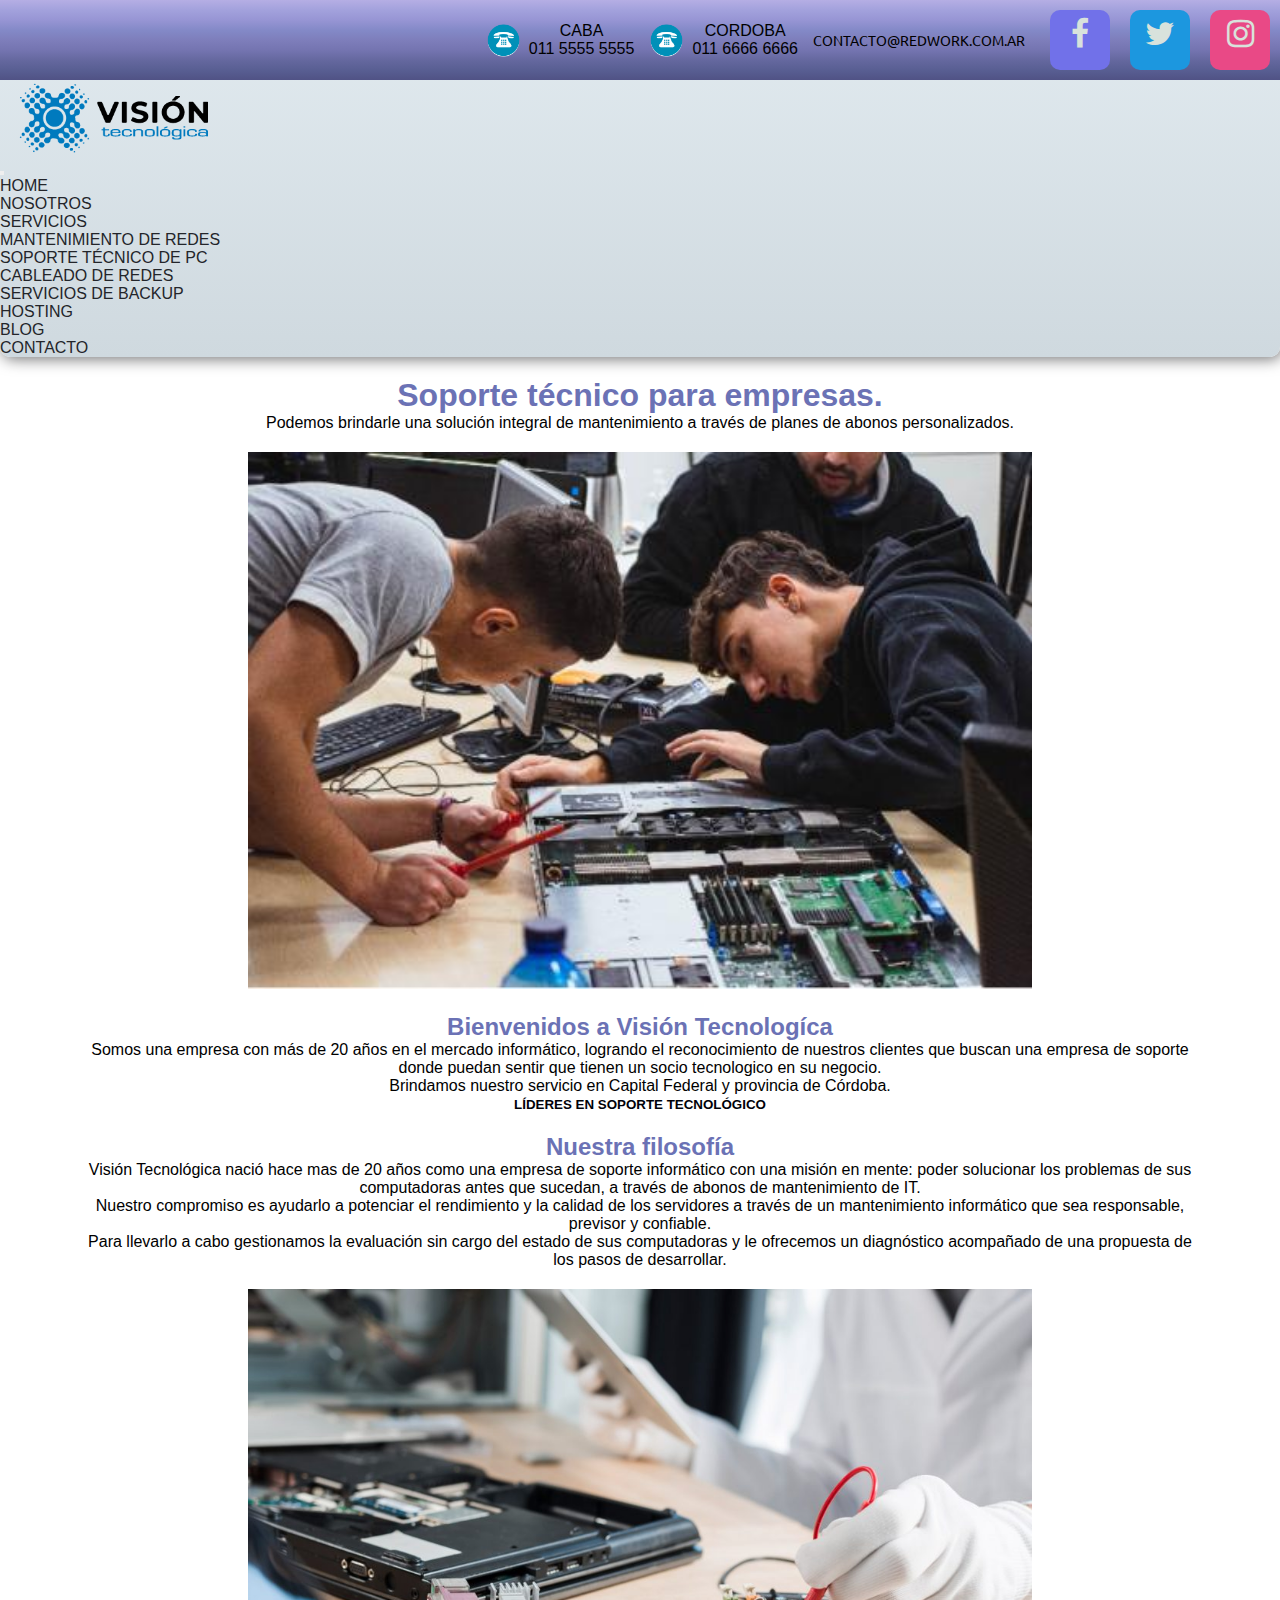
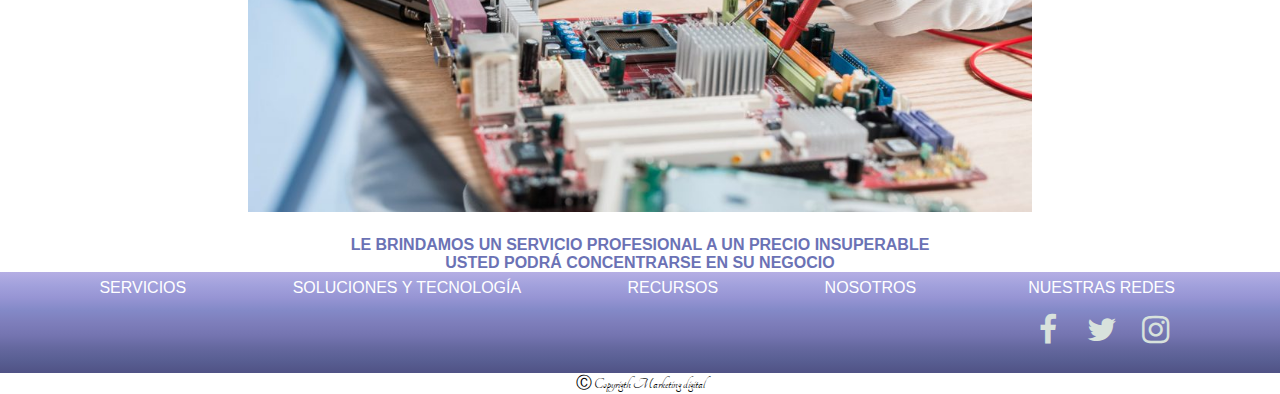
<file: pages/servicios.html>
<!DOCTYPE html>
<html lang="en">

<head>
    <meta charset="UTF-8">
    <meta http-equiv="X-UA-Compatible" content="IE=edge">
    <meta name="viewport" content="width=device-width, initial-scale=1.0">
    <meta name="description" content="Podemos brindarle una solución integral de mantenimiento con planes de abonos personalizados">
    <meta name="keywords"  content="Soporte, Técnico, Empresas, Servicio,Computadora, Abonos, IT, Servidores, Recursos">
    <link rel="shortcut icon" href="../recursos/icono.png">
    <title>Visión | Servicios</title>
    <link href="https://cdn.jsdelivr.net/npm/bootstrap@5.3.0/dist/css/bootstrap.min.css" rel="stylesheet"
        integrity="sha384-9ndCyUaIbzAi2FUVXJi0CjmCapSmO7SnpJef0486qhLnuZ2cdeRhO02iuK6FUUVM" crossorigin="anonymous">
        <link href="https://maxcdn.bootstrapcdn.com/font-awesome/4.7.0/css/font-awesome.min.css" rel="stylesheet"
        integrity="sha384-wvfXpqpZZVQGK6TAh5PVlGOfQNHSoD2xbE+QkPxCAFlNEevoEH3Sl0sibVcOQVnN" crossorigin="anonymous">
        <link rel="stylesheet" href="../css/style.css">
</head>

<body>

    <header class="header">
        <section class="header-hijo">
            <nav class="nav-header">
                <div>
                    <div>
                        <img class="te" src="../recursos/Te.png" alt="te">
                    </div>
                    <div>
                        <ul>
                            <li>CABA</li>
                            <li>011 5555 5555</li>
                        </ul>
                    </div>
                    <div>
                        <img class="te" src="../recursos/Te.png" alt="te">
                    </div>
                    <div>
                        <ul>
                            <li>Cordoba</li>
                            <li>011 6666 6666</li>
                        </ul>
                    </div>
                    <div>
                        <p class="correo">contacto@redwork.com.ar</p>
                    </div>

                    <div class="wrapper">
                        <ul>
                          <li class="facebook"><a href="https://www.facebook.com/" target="_blank"><i class="fa fa-facebook fa-2x"
                                aria-hidden="true"></i></a></li>
                          <li class="twitter"><a href="https://twitter.com/?lang=es" target="_blank"><i class="fa fa-twitter fa-2x"
                                aria-hidden="true"></i></a></li>
                          <li class="instagram"><a href="https://www.instagram.com/" target="_blank"><i
                                class="fa fa-instagram fa-2x" aria-hidden="true"></i></a></li>
                        </ul>
                      </div>


            </nav>
        </section>
        <nav class="navbar navbar-expand-lg">
            <a href="../index.html"><img class="logo" src="../recursos/logotipoweb.png" alt="logo-web"></a>
            <div class="container-fluid">
                <button class="navbar-toggler" type="button" data-bs-toggle="collapse"
                    data-bs-target="#navbarSupportedContent" aria-controls="navbarSupportedContent"
                    aria-expanded="false" aria-label="Toggle navigation">
                    <span class="navbar-toggler-icon"></span>
                </button>
                <div class="collapse navbar-collapse" id="navbarSupportedContent">
                    <ul class="navbar-nav me-auto mb-2 mb-lg-0">
                        <li class="nav-item">
                            <a class="nav-link active" aria-current="page" href="../index.html">Home</a>
                        </li>

                        <li class="nav-item">
                            <a class="nav-link" href="./nosotros.html">Nosotros</a>
                        </li>
                        <li class="nav-item dropdown">
                            <a class="nav-link dropdown-toggle" href="./servicios.html" role="button"
                                data-bs-toggle="dropdown" aria-expanded="false">
                                Servicios
                            </a>
                            <ul class="dropdown-menu">
                                <li><a class="dropdown-item" href="./servicios.html">Mantenimiento de Redes</a>
                                </li>
                                <li><a class="dropdown-item" href="./servicios.html">Soporte técnico de PC</a>
                                </li>
                                <li><a class="dropdown-item" href="./servicios.html">Cableado de Redes</a></li>
                                <li><a class="dropdown-item" href="./servicios.html">Servicios de Backup</a></li>
                                <li><a class="dropdown-item" href="./servicios.html">Hosting</a></li>
                           
                            </ul>
                        </li>
                        <li><a class="nav-link" href="./blog.html">Blog</a>
                        </li>
                        <li>
                            <a class="nav-link" href="./contacto.html">Contacto</a>
                        </li>
                    </ul>
                </div>
            </div>
        </nav>


        
        </nav>
    </header>
    <main class="main-servicios">
        <h1>Soporte técnico para empresas.</h1>
        <p>Podemos brindarle una solución integral de mantenimiento a través de planes de abonos personalizados.</p>
        <img src="../recursos/servicios.jpg" alt="Trabajando en equipo">
        <h2 class="bienvenidos-2"> <span class="edit-4">Bienvenidos a Visión Tecnologíca</span> </h2>
        <p>Somos una empresa con más de 20 años en el mercado informático, logrando el reconocimiento de nuestros
            clientes que buscan una empresa de soporte donde puedan sentir que tienen un socio tecnologico en su
            negocio.</p>
        <p>Brindamos nuestro servicio en Capital Federal y provincia de Córdoba.</p>

        <small>LÍDERES EN SOPORTE TECNOLÓGICO</small>

        <h2>Nuestra <span class="filosofia">filosofía</span></h2>
        <p> <span class="vision-tecno">Visión Tecnológica</span> nació hace mas de 20 años como una empresa de soporte
            informático con una misión en mente:
            poder solucionar los problemas de sus computadoras antes que sucedan, a través de abonos de mantenimiento de
            IT.
        </p>
        <p>Nuestro compromiso es ayudarlo a potenciar el rendimiento y la calidad de los servidores a través de un
            mantenimiento informático que sea responsable, previsor y confiable.</p>
        <p>Para llevarlo a cabo gestionamos la evaluación sin cargo del estado de sus computadoras y le ofrecemos un
            diagnóstico acompañado de una propuesta de los pasos de desarrollar.</p>
        <img src="../recursos/servicios2.jpg" alt="Reparando equipos">
        <div class="publicidad">
            <p>LE BRINDAMOS UN SERVICIO PROFESIONAL A UN PRECIO INSUPERABLE</p>
            <p>USTED PODRÁ CONCENTRARSE EN SU NEGOCIO</p>
        </div>
        <div class="vacio"></div>
    </main>

    <footer class="footer">

        <div>
          <ul>
            <li><a class="footer-servicios" href="./servicios.html">SERVICIOS</li></a>
          </ul>
        </div>
        <div>
          <ul>
            <li><a class="footer-soluciones" href="./contacto.html">SOLUCIONES Y TECNOLOGÍA</li></a>
          </ul>
        </div>
        <div>
          <ul>
            <li><a class="footer-recursos" href="./nosotros.html">RECURSOS</li></a>
          </ul>
        </div>
        <div>
          <ul>
            <li><a class="footer-nosotros" href="./nosotros.html">NOSOTROS</li></a>
          </ul>
        </div>
        <div class="footer-redes">
          <ul>
            <li class="texto-redes">NUESTRAS REDES</li>
 
          </ul>
          <div class="wrapper">
            <ul>
              <li class="facebook"><a href="https://www.facebook.com/" target="_blank"><i class="fa fa-facebook fa-2x"
                    aria-hidden="true"></i></a></li>
              <li class="twitter"><a href="https://twitter.com/?lang=es" target="_blank"><i class="fa fa-twitter fa-2x"
                    aria-hidden="true"></i></a></li>
              <li class="instagram"><a href="https://www.instagram.com/" target="_blank"><i class="fa fa-instagram fa-2x"
                    aria-hidden="true"></i></a></li>
            </ul>
          </div>
        </div>
    
      </footer>
    <p class="firma">&#9400; Copyrigth Marketing digital</p>




    <script src="https://cdn.jsdelivr.net/npm/bootstrap@5.3.0/dist/js/bootstrap.bundle.min.js"
        integrity="sha384-geWF76RCwLtnZ8qwWowPQNguL3RmwHVBC9FhGdlKrxdiJJigb/j/68SIy3Te4Bkz"
        crossorigin="anonymous"></script>
</body>

</html>
</file>
<file: css/style.css>
@import url("https://fonts.googleapis.com/css2?family=Tangerine:wght@700&family=Ubuntu&family=Work+Sans&display=swap");
@import url("https://fonts.googleapis.com/css2?family=Rubik:wght@400;600&display=swap");
@import url("https://fonts.googleapis.com/css2?family=Ubuntu&display=swap");
@import url("https://fonts.googleapis.com/css2?family=Tangerine:wght@700&family=Ubuntu&display=swap");
.nav-header {
  background-image: linear-gradient(to top, #505285 0%, #585e92 12%, #65689f 25%, #7474b0 37%, #7e7ebb 50%, #8389c7 62%, #9795d4 75%, #a2a1dc 87%, #b5aee4 100%); }

.header {
  background-image: linear-gradient(to top, #cfd9df 0%, #e2ebf0 100%); }

.footer {
  background-image: linear-gradient(to top, #505285 0%, #585e92 12%, #65689f 25%, #7474b0 37%, #7e7ebb 50%, #8389c7 62%, #9795d4 75%, #a2a1dc 87%, #b5aee4 100%); }

.redes-sociales {
  transform: skew(-2deg); }

.te {
  -webkit-animation: rotate-center 0.6s ease-in-out 2s 3 both;
  animation: rotate-center 0.6s ease-in-out 2s 3 both; }

@-webkit-keyframes rotate-center {
  0% {
    -webkit-transform: rotate(0);
    transform: rotate(0); }
  100% {
    -webkit-transform: rotate(360deg);
    transform: rotate(360deg); } }

@keyframes rotate-center {
  0% {
    -webkit-transform: rotate(0);
    transform: rotate(0); }
  100% {
    -webkit-transform: rotate(360deg);
    transform: rotate(360deg); } }

.main-nosotros h1 {
  -webkit-animation: focus-in-expand-fwd 0.8s cubic-bezier(0.25, 0.46, 0.45, 0.94) both;
  animation: focus-in-expand-fwd 0.8s cubic-bezier(0.25, 0.46, 0.45, 0.94) both; }

@-webkit-keyframes focus-in-expand-fwd {
  0% {
    letter-spacing: -0.5em;
    -webkit-transform: translateZ(-800px);
    transform: translateZ(-800px);
    -webkit-filter: blur(12px);
    filter: blur(12px);
    opacity: 0; }
  100% {
    -webkit-transform: translateZ(0);
    transform: translateZ(0);
    -webkit-filter: blur(0);
    filter: blur(0);
    opacity: 1; } }

@keyframes focus-in-expand-fwd {
  0% {
    letter-spacing: -0.5em;
    -webkit-transform: translateZ(-800px);
    transform: translateZ(-800px);
    -webkit-filter: blur(12px);
    filter: blur(12px);
    opacity: 0; }
  100% {
    -webkit-transform: translateZ(0);
    transform: translateZ(0);
    -webkit-filter: blur(0);
    filter: blur(0);
    opacity: 1; } }

.logo {
  -webkit-animation: heartbeat 1.5s ease-in-out 2 both;
  animation: heartbeat 1.5s ease-in-out 2 both; }

@-webkit-keyframes heartbeat {
  from {
    -webkit-transform: scale(1);
    transform: scale(1);
    -webkit-transform-origin: center center;
    transform-origin: center center;
    -webkit-animation-timing-function: ease-out;
    animation-timing-function: ease-out; }
  10% {
    -webkit-transform: scale(0.91);
    transform: scale(0.91);
    -webkit-animation-timing-function: ease-in;
    animation-timing-function: ease-in; }
  17% {
    -webkit-transform: scale(0.98);
    transform: scale(0.98);
    -webkit-animation-timing-function: ease-out;
    animation-timing-function: ease-out; }
  33% {
    -webkit-transform: scale(0.87);
    transform: scale(0.87);
    -webkit-animation-timing-function: ease-in;
    animation-timing-function: ease-in; }
  45% {
    -webkit-transform: scale(1);
    transform: scale(1);
    -webkit-animation-timing-function: ease-out;
    animation-timing-function: ease-out; } }

@keyframes heartbeat {
  from {
    -webkit-transform: scale(1);
    transform: scale(1);
    -webkit-transform-origin: center center;
    transform-origin: center center;
    -webkit-animation-timing-function: ease-out;
    animation-timing-function: ease-out; }
  10% {
    -webkit-transform: scale(0.91);
    transform: scale(0.91);
    -webkit-animation-timing-function: ease-in;
    animation-timing-function: ease-in; }
  17% {
    -webkit-transform: scale(0.98);
    transform: scale(0.98);
    -webkit-animation-timing-function: ease-out;
    animation-timing-function: ease-out; }
  33% {
    -webkit-transform: scale(0.87);
    transform: scale(0.87);
    -webkit-animation-timing-function: ease-in;
    animation-timing-function: ease-in; }
  45% {
    -webkit-transform: scale(1);
    transform: scale(1);
    -webkit-animation-timing-function: ease-out;
    animation-timing-function: ease-out; } }

/* Header index */
.header {
  list-style-type: none;
  text-transform: uppercase;
  box-shadow: 2px 2px 15px #737374;
  border-radius: 10px; }
  .header .te {
    width: 35px;
    margin-left: 15px;
    margin-right: 8px; }
  .header .logo {
    width: 200px;
    margin-left: 15px; }
  .header .correo {
    font-family: 'Ubuntu', sans-serif;
    font-size: 14px;
    margin: 0px;
    margin-left: 15px;
    margin-right: 15px; }
  .header .twitter {
    background-color: #1c97df;
    padding: 5px;
    margin: 10px;
    display: inline-block;
    border-radius: 10px; }
  .header .instagram {
    background-color: #e94986;
    padding: 5px;
    margin: 10px;
    display: inline-block;
    border-radius: 10px; }
  .header .facebook {
    background-color: #7171e9;
    padding: 5px;
    margin: 10px;
    display: inline-block;
    border-radius: 10px; }

.header a {
  text-decoration: none;
  color: #23252a; }

.header ul {
  list-style-type: none;
  padding: 0px;
  margin: 0px; }

.header-hijo div {
  display: flex;
  flex-direction: row;
  justify-content: flex-end;
  align-items: center;
  flex-wrap: wrap; }

.nav-header li {
  text-align: center; }

.nav-link:hover {
  background-color: #def1eb;
  border-radius: 12px; }

.nav-header li:hover {
  color: blanchedalmond; }

.correo:hover {
  color: blanchedalmond; }

.dropdown-menu a:hover {
  text-decoration: underline; }

@media (max-width: 838px) {
  .header-hijo div {
    display: flex;
    flex-direction: row;
    justify-content: center;
    align-items: center;
    flex-wrap: wrap; } }

/* Main Index */
.main-index img {
  width: 70%;
  margin-top: 20px; }

.main-index {
  text-align: center;
  margin-top: 20px;
  margin-left: 80px;
  margin-right: 80px; }

.main-index h1 {
  color: #6b72b5; }

.edit {
  color: #6b72b5; }

.main-index .bienvenidos {
  margin-top: 20px; }

/* Blog main */
.img-blog {
  background-image: url(../recursos/blog.jpg);
  background-size: cover;
  background-position-x: center;
  background-repeat: no-repeat;
  background-size: cover;
  height: 800px;
  width: 100%; }

.main-blog {
  text-align: center; }

.videos-blog iframe {
  width: 50%;
  height: 400px; }

.main-blog h1 {
  color: black;
  margin-top: 20px; }

.videos-blog h4 {
  color: #3737f3;
  margin: 20px; }

.videos-blog h3 {
  color: black;
  margin-top: 20px; }

.videos-blog {
  margin-bottom: 30px; }

/* Nosotros main */
.main-nosotros {
  text-align: center;
  margin-left: 80px;
  margin-right: 80px; }

.article-nos {
  margin-left: 80px;
  margin-right: 80px; }

.main-nosotros img {
  width: 70%;
  margin-top: 20px; }

.main-nosotros h1 {
  color: #6b72b5;
  margin-top: 20px; }

.main-nosotros h2 {
  color: black;
  margin-top: 20px; }

.edit-1 {
  color: #6b72b5; }

.edit-2 {
  color: #6b72b5;
  font-weight: bold; }

.edit-3 {
  color: #6b72b5; }

/* Servicios main */
.main-servicios {
  text-align: center;
  margin-left: 80px;
  margin-right: 80px; }

.main-servicios img {
  width: 70%;
  margin-top: 20px; }

.main-servicios h1 {
  color: #6b72b5;
  margin-top: 20px; }

.bienvenidos-2 {
  color: #6b72b5;
  margin-top: 20px; }

.main-servicios small {
  color: #000108;
  font-weight: bold; }

.main-servicios h2 {
  color: #6b72b5;
  margin-top: 20px; }

.publicidad {
  color: #6b72b5;
  font-weight: bold;
  margin-top: 20px; }

/* main Contacto */
.main-contacto {
  text-align: center; }

.main-contacto img {
  width: 60%;
  margin-top: 20px; }

.main-contacto h1 {
  color: black;
  margin-top: 20px; }

.main-contacto h2 {
  color: black;
  margin-top: 20px; }

.main-contacto h3 {
  color: #6b72b5;
  margin-top: 20px;
  margin-bottom: 20px; }

.img-contacto {
  background-image: url(../recursos/contacto.jpg);
  background-size: cover;
  background-position-x: center;
  background-repeat: no-repeat;
  background-size: cover;
  height: 800px;
  width: 100%; }

.container {
  margin-bottom: 5px;
  background-color: #edf9f9;
  border-radius: 20px; }

/* footer */
.footer {
  color: white;
  display: flex;
  flex-direction: row;
  align-items: flex-start;
  flex-wrap: wrap;
  justify-content: space-evenly; }

.footer ul {
  list-style-type: none;
  padding: 5px; }

.footer li {
  padding: 2px;
  display: inline-block; }

.firma {
  text-align: center;
  font-family: 'Tangerine', cursive;
  text-align: center; }

.footer-servicios {
  text-decoration: none;
  color: white; }

.footer-soluciones {
  text-decoration: none;
  color: white; }

.footer-recursos {
  text-decoration: none;
  color: white; }

.footer-nosotros {
  text-decoration: none;
  color: white; }

.footer-redes {
  text-align: center; }

.footer-redes ul {
  margin-bottom: 0; }

* {
  margin: 0;
  padding: 0; }

.wrapper {
  position: static; }

.wrapper ul {
  list-style: none; }

.wrapper ul li {
  width: 50px;
  height: 50px;
  margin-bottom: 10px;
  text-align: center;
  cursor: pointer;
  border-radius: 50px;
  float: left;
  transition: all 0.5s ease; }

.wrapper ul li .fa {
  color: #d8e2dc;
  margin-top: 3px;
  transition: all 0.5s ease; }

.wrapper ul li:hover.facebook {
  border: 5px solid #3b5998;
  box-shadow: 0 0 15px #3b5998;
  transition: all 0.5s ease; }

.wrapper ul li:hover .fa-facebook {
  color: #3b5998;
  text-shadow: 0 0 15px #3b5998;
  transition: all 0.5s ease; }

.wrapper ul li:hover.twitter {
  border: 5px solid #00aced;
  box-shadow: 0 0 15px #00aced;
  transition: all 0.5s ease; }

.wrapper ul li:hover .fa-twitter {
  color: #00aced;
  text-shadow: 0 0 15px #00aced;
  transition: all 0.5s ease; }

.wrapper ul li:hover.instagram {
  border: 5px solid #bc2a8d;
  box-shadow: 0 0 15px #bc2a8d;
  transition: all 0.5s ease; }

.wrapper ul li:hover .fa-instagram {
  color: #bc2a8d;
  text-shadow: 0 0 15px #bc2a8d;
  transition: all 0.5s ease; }

.wrapper ul li:hover.google {
  border: 5px solid #dd4b39;
  box-shadow: 0 0 15px #dd4b39;
  transition: all 0.5s ease; }

.wrapper ul li:hover .fa-google {
  color: #dd4b39;
  text-shadow: 0 0 15px #dd4b39;
  transition: all 0.5s ease; }

.wrapper ul li:hover.whatsapp {
  border: 5px solid #4dc247;
  box-shadow: 0 0 15px #4dc247;
  transition: all 0.5s ease; }

.wrapper ul li:hover .fa-whatsapp {
  color: #4dc247;
  text-shadow: 0 0 15px #4dc247;
  transition: all 0.5s ease; }

* {
  margin: 0;
  padding: 0; }

* {
  font-family: sans-serif; }
</file>
